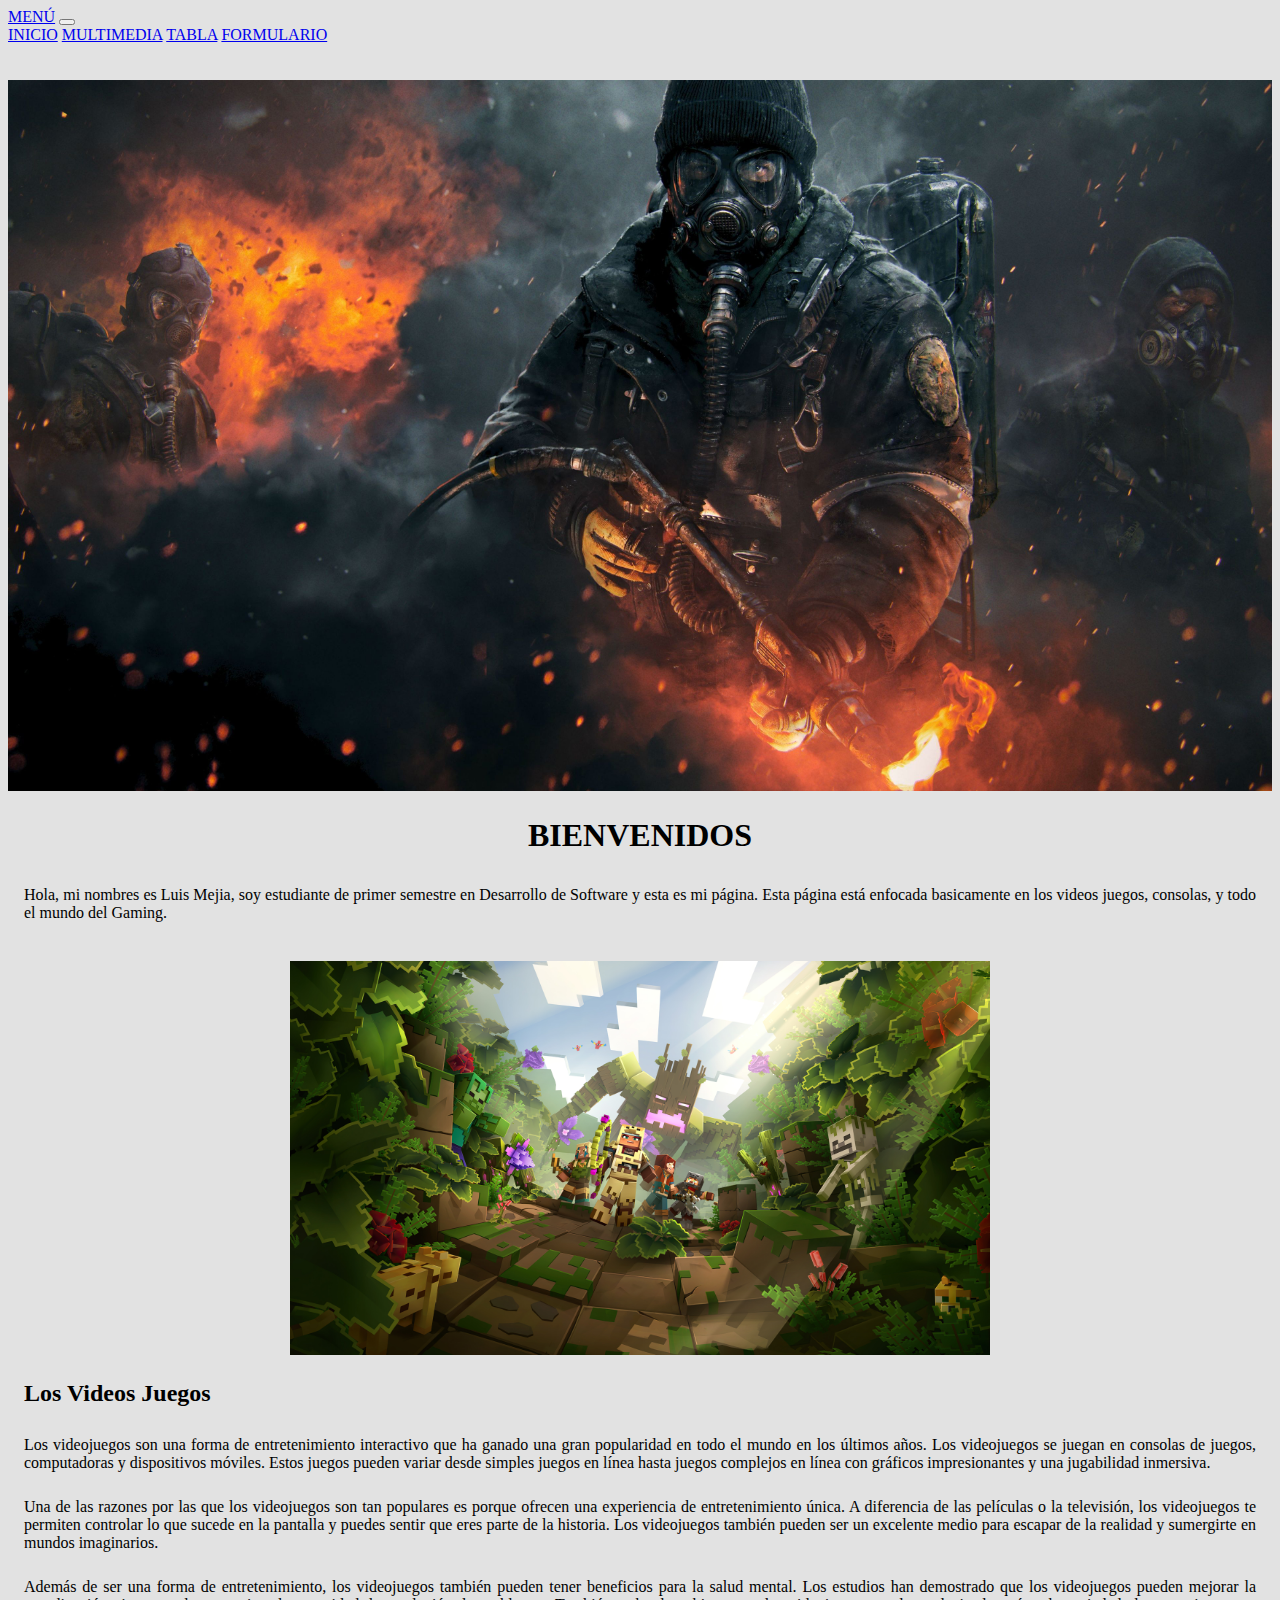
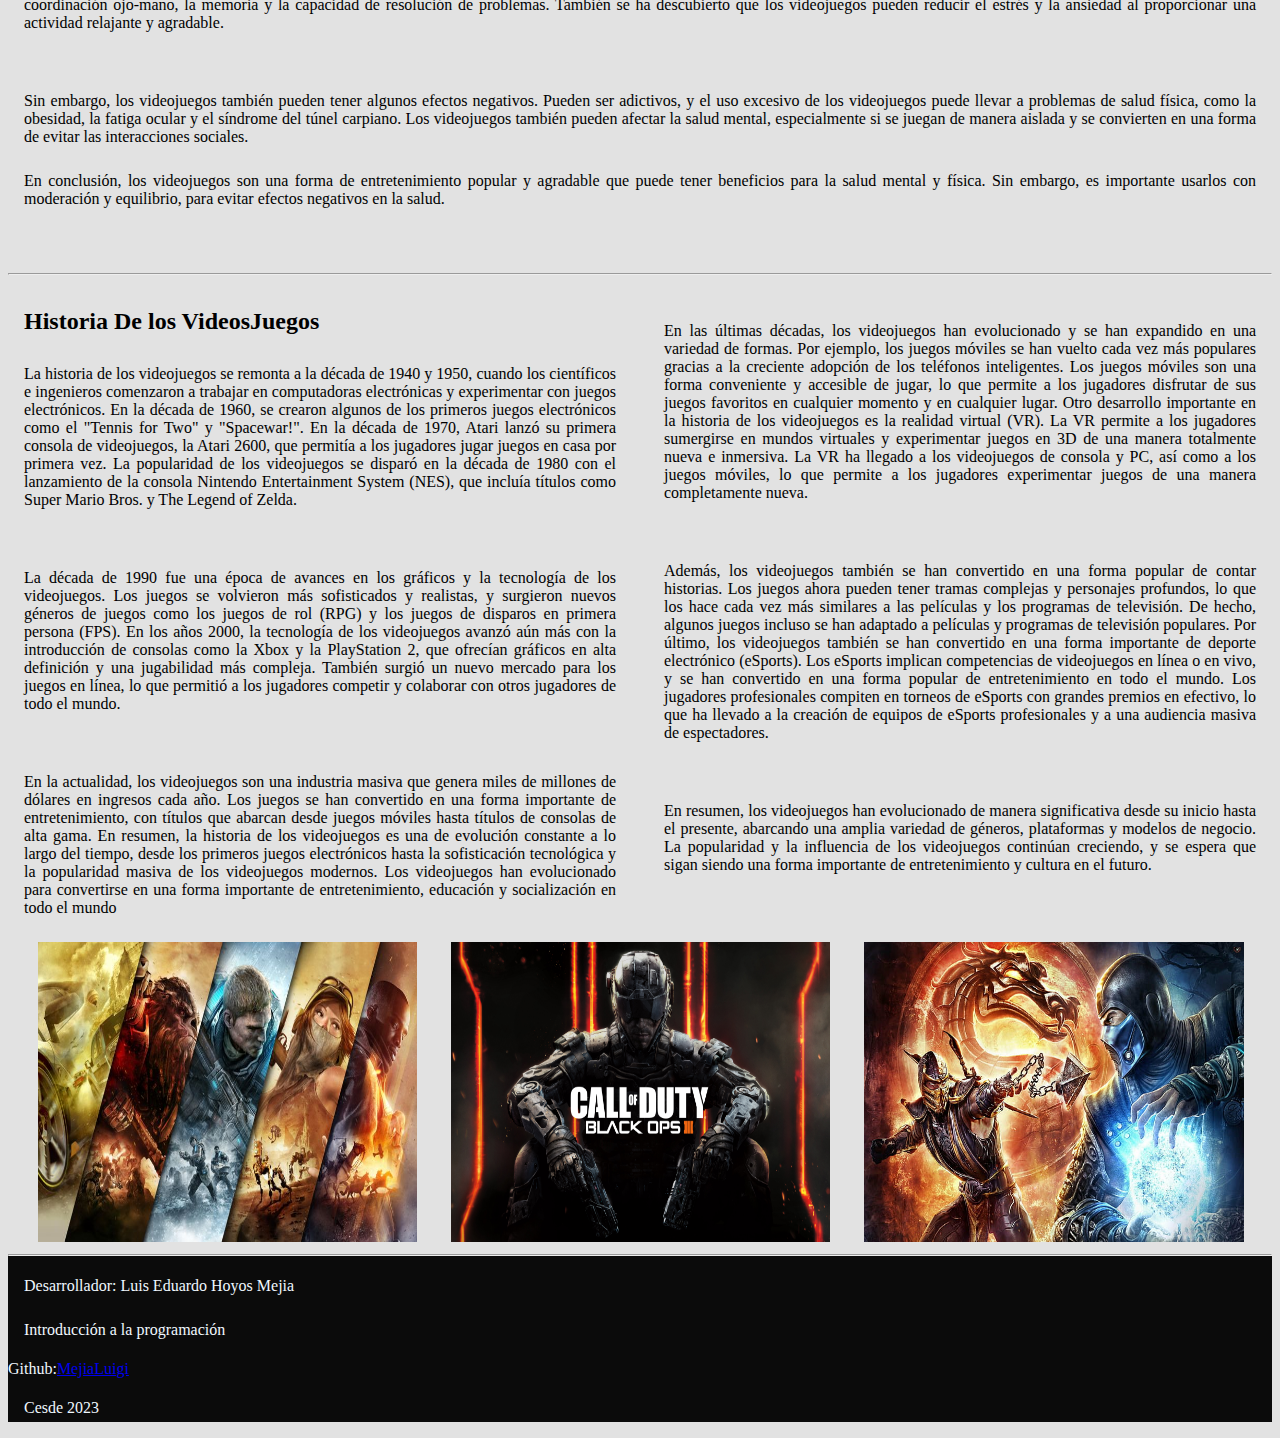
<file: index.html>
<html lang="en">

<head>
    <meta charset="UTF-8" />
    <meta http-equiv="X-UA-Compatible" content="IE=edge" />
    <meta name="viewport" content="width=device-width, initial-scale=1.0" />
    <title>INICIO</title>
    <link href="https://cdn.jsdelivr.net/npm/bootstrap@5.3.0-alpha2/dist/css/bootstrap.min.css" rel="stylesheet" integrity="sha384-aFq/bzH65dt+w6FI2ooMVUpc+21e0SRygnTpmBvdBgSdnuTN7QbdgL+OapgHtvPp" crossorigin="anonymous" />
    <link rel="stylesheet" href="./css/style.css">
</head>

<body>
    <header>
        <nav class="navbar navbar-expand-lg bg-dark navbar-dark fixed-top">
            <div class="container-fluid">
                <a class="navbar-brand" href="#">MENÚ</a>
                <button class="navbar-toggler" type="button" data-bs-toggle="collapse" data-bs-target="#navbarNavAltMarkup" aria-controls="navbarNavAltMarkup" aria-expanded="false" aria-label="Toggle navigation">
            <span class="navbar-toggler-icon"></span>
          </button>
                <div class="collapse navbar-collapse" id="navbarNavAltMarkup">
                    <div class="navbar-nav">
                        <a class="nav-link active" aria-current="page" href="index.html">INICIO</a
              >
              <a class="nav-link" href="Multimedia.html">MULTIMEDIA</a>
                        <a class="nav-link" href="Tabla.html">TABLA</a>
                        <a class="nav-link" href="formulario.html">FORMULARIO</a>
                    </div>
                </div>
            </div>
        </nav>
    </header>
    <br /><br />
    <main>
        <section>
            <img src="./img/Img_banner.jpg" alt="banner" class="banner" />
        </section>
        <section>
            <h1 class="titulo">BIENVENIDOS</h1>
            <p class="text">
                Hola, mi nombres es Luis Mejia, soy estudiante de primer semestre en Desarrollo de Software y esta es mi página. Esta página está enfocada basicamente en los videos juegos, consolas, y todo el mundo del Gaming.
            </p>
            <br />
                <img src="./img/img1.jpeg" alt="Imagen referencia" class="img1" />
            <article>
                <h2 class="titulo1">Los Videos Juegos</h2>
                <p class="text">
                    Los videojuegos son una forma de entretenimiento interactivo que ha ganado una gran popularidad en todo el mundo en los últimos años. Los videojuegos se juegan en consolas de juegos, computadoras y dispositivos móviles. Estos juegos pueden variar desde
                    simples juegos en línea hasta juegos complejos en línea con gráficos impresionantes y una jugabilidad inmersiva.
                </p>
                <p class="text">
                    Una de las razones por las que los videojuegos son tan populares es porque ofrecen una experiencia de entretenimiento única. A diferencia de las películas o la televisión, los videojuegos te permiten controlar lo que sucede en la pantalla y puedes sentir
                    que eres parte de la historia. Los videojuegos también pueden ser un excelente medio para escapar de la realidad y sumergirte en mundos imaginarios.
                </p>
                <p class="text">
                    Además de ser una forma de entretenimiento, los videojuegos también pueden tener beneficios para la salud mental. Los estudios han demostrado que los videojuegos pueden mejorar la coordinación ojo-mano, la memoria y la capacidad de resolución de problemas.
                    También se ha descubierto que los videojuegos pueden reducir el estrés y la ansiedad al proporcionar una actividad relajante y agradable.
                </p>
                <br />
                <p class="text">
                    Sin embargo, los videojuegos también pueden tener algunos efectos negativos. Pueden ser adictivos, y el uso excesivo de los videojuegos puede llevar a problemas de salud física, como la obesidad, la fatiga ocular y el síndrome del túnel carpiano. Los
                    videojuegos también pueden afectar la salud mental, especialmente si se juegan de manera aislada y se convierten en una forma de evitar las interacciones sociales.
                </p>
                <p class="text">
                    En conclusión, los videojuegos son una forma de entretenimiento popular y agradable que puede tener beneficios para la salud mental y física. Sin embargo, es importante usarlos con moderación y equilibrio, para evitar efectos negativos en la salud.
                </p>
            </article>
            <br /><br />
            <hr />
            <article>
                <div class="columnas">
                    <h2 class="titulo1">Historia De los VideosJuegos</h2>
                    <p class="text">
                        La historia de los videojuegos se remonta a la década de 1940 y 1950, cuando los científicos e ingenieros comenzaron a trabajar en computadoras electrónicas y experimentar con juegos electrónicos. En la década de 1960, se crearon algunos de los primeros
                        juegos electrónicos como el "Tennis for Two" y "Spacewar!". En la década de 1970, Atari lanzó su primera consola de videojuegos, la Atari 2600, que permitía a los jugadores jugar juegos en casa por primera vez. La popularidad de
                        los videojuegos se disparó en la década de 1980 con el lanzamiento de la consola Nintendo Entertainment System (NES), que incluía títulos como Super Mario Bros. y The Legend of Zelda.
                    </p>
                    <br />
                    <p class="text">
                        La década de 1990 fue una época de avances en los gráficos y la tecnología de los videojuegos. Los juegos se volvieron más sofisticados y realistas, y surgieron nuevos géneros de juegos como los juegos de rol (RPG) y los juegos de disparos en primera
                        persona (FPS). En los años 2000, la tecnología de los videojuegos avanzó aún más con la introducción de consolas como la Xbox y la PlayStation 2, que ofrecían gráficos en alta definición y una jugabilidad más compleja. También
                        surgió un nuevo mercado para los juegos en línea, lo que permitió a los jugadores competir y colaborar con otros jugadores de todo el mundo.
                    </p>
                    <br />
                    <p class="text">
                        En la actualidad, los videojuegos son una industria masiva que genera miles de millones de dólares en ingresos cada año. Los juegos se han convertido en una forma importante de entretenimiento, con títulos que abarcan desde juegos móviles hasta títulos
                        de consolas de alta gama. En resumen, la historia de los videojuegos es una de evolución constante a lo largo del tiempo, desde los primeros juegos electrónicos hasta la sofisticación tecnológica y la popularidad masiva de los
                        videojuegos modernos. Los videojuegos han evolucionado para convertirse en una forma importante de entretenimiento, educación y socialización en todo el mundo
                    </p>
                    <br />
                    <p class="text">
                        En las últimas décadas, los videojuegos han evolucionado y se han expandido en una variedad de formas. Por ejemplo, los juegos móviles se han vuelto cada vez más populares gracias a la creciente adopción de los teléfonos inteligentes. Los juegos móviles
                        son una forma conveniente y accesible de jugar, lo que permite a los jugadores disfrutar de sus juegos favoritos en cualquier momento y en cualquier lugar. Otro desarrollo importante en la historia de los videojuegos es la realidad
                        virtual (VR). La VR permite a los jugadores sumergirse en mundos virtuales y experimentar juegos en 3D de una manera totalmente nueva e inmersiva. La VR ha llegado a los videojuegos de consola y PC, así como a los juegos móviles,
                        lo que permite a los jugadores experimentar juegos de una manera completamente nueva.
                    </p>
                    <br />
                    <p class="text">
                        Además, los videojuegos también se han convertido en una forma popular de contar historias. Los juegos ahora pueden tener tramas complejas y personajes profundos, lo que los hace cada vez más similares a las películas y los programas de televisión. De
                        hecho, algunos juegos incluso se han adaptado a películas y programas de televisión populares. Por último, los videojuegos también se han convertido en una forma importante de deporte electrónico (eSports). Los eSports implican
                        competencias de videojuegos en línea o en vivo, y se han convertido en una forma popular de entretenimiento en todo el mundo. Los jugadores profesionales compiten en torneos de eSports con grandes premios en efectivo, lo que ha
                        llevado a la creación de equipos de eSports profesionales y a una audiencia masiva de espectadores.
                    </p>
                    <br>
                    <p class="text">
                        En resumen, los videojuegos han evolucionado de manera significativa desde su inicio hasta el presente, abarcando una amplia variedad de géneros, plataformas y modelos de negocio. La popularidad y la influencia de los videojuegos continúan creciendo,
                        y se espera que sigan siendo una forma importante de entretenimiento y cultura en el futuro.
                    </p>
                </div>
                <img src="./img/img4.jpg" class="img" alt="Imagen referencia">
                <img src="./img/img5.jpg" alt="Imagen referencia" class="img">
                <img src="./img/img6.jpg" alt="Imagen referencia" class="img">
            </article>
        </section>
    </main>
    <footer>
        <hr>
        <p class="text">Desarrollador: Luis Eduardo Hoyos Mejia</p>
        <p class="text">Introducción a la programación</p>
        <p>Github:<a href="https://github.com/MejiaLuigi">MejiaLuigi</a></p>
        <p class="text">Cesde 2023</p>
    </footer>

    <script src="https://cdn.jsdelivr.net/npm/bootstrap@5.3.0-alpha2/dist/js/bootstrap.bundle.min.js" integrity="sha384-qKXV1j0HvMUeCBQ+QVp7JcfGl760yU08IQ+GpUo5hlbpg51QRiuqHAJz8+BrxE/N" crossorigin="anonymous"></script>
</body>

</html>
</file>
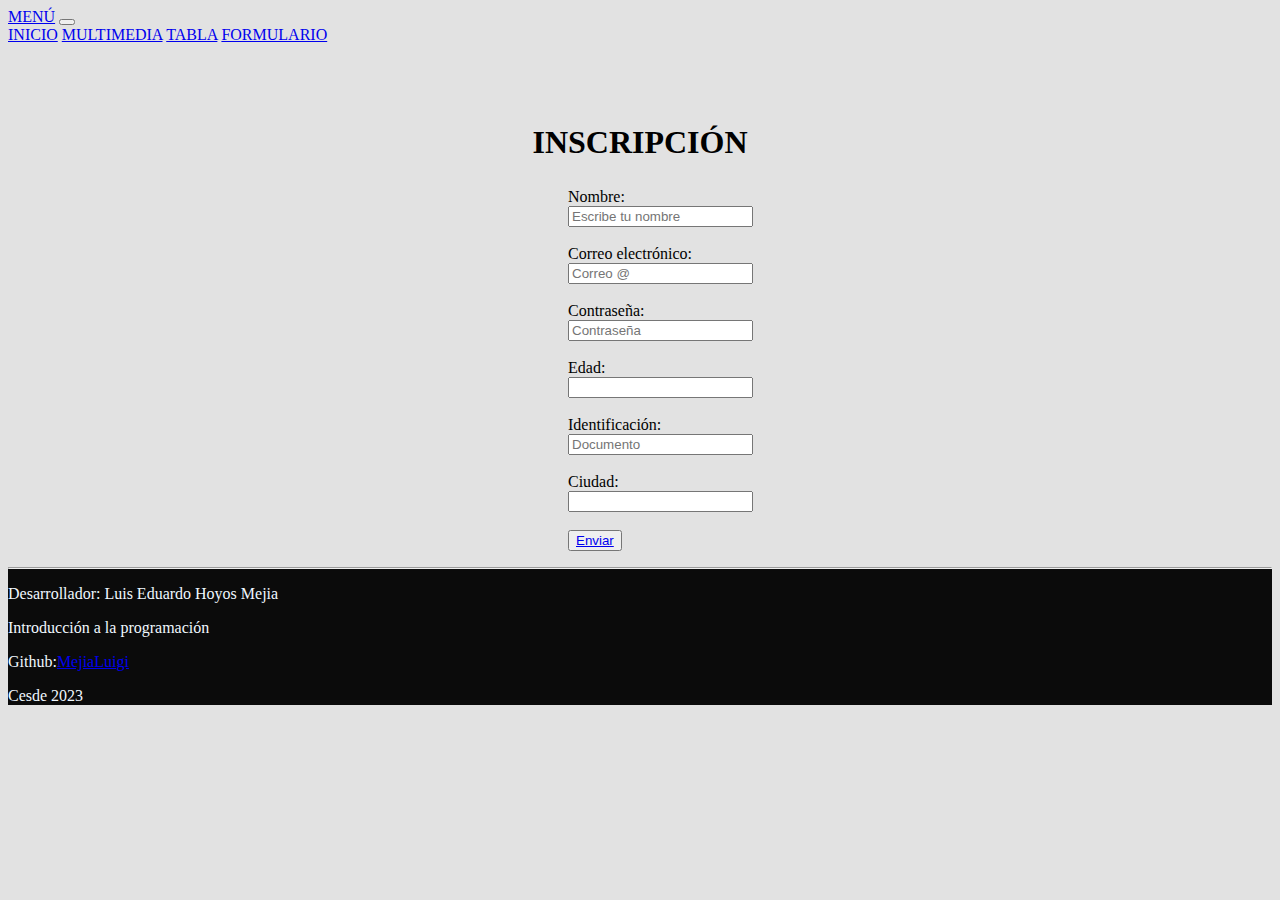
<file: formulario.html>
<html lang="en">

<head>
    <meta charset="UTF-8" />
    <meta http-equiv="X-UA-Compatible" content="IE=edge" />
    <meta name="viewport" content="width=device-width, initial-scale=1.0" />
    <title>INICIO</title>
    <link href="https://cdn.jsdelivr.net/npm/bootstrap@5.3.0-alpha2/dist/css/bootstrap.min.css" rel="stylesheet" integrity="sha384-aFq/bzH65dt+w6FI2ooMVUpc+21e0SRygnTpmBvdBgSdnuTN7QbdgL+OapgHtvPp" crossorigin="anonymous" />
    <link rel="stylesheet" href="./css/style.css">
</head>

<body>
    <header>
        <nav class="navbar navbar-expand-lg bg-dark navbar-dark fixed-top">
            <div class="container-fluid">
                <a class="navbar-brand" href="#">MENÚ</a>
                <button class="navbar-toggler" type="button" data-bs-toggle="collapse" data-bs-target="#navbarNavAltMarkup" aria-controls="navbarNavAltMarkup" aria-expanded="false" aria-label="Toggle navigation">
            <span class="navbar-toggler-icon"></span>
          </button>
                <div class="collapse navbar-collapse" id="navbarNavAltMarkup">
                    <div class="navbar-nav">
                        <a class="nav-link active" aria-current="page" href="index.html">INICIO</a
              >
              <a class="nav-link" href="Multimedia.html">MULTIMEDIA</a>
                        <a class="nav-link" href="Tabla.html">TABLA</a>
                        <a class="nav-link" href="formulario.html">FORMULARIO</a>
                    </div>
                </div>
            </div>
        </nav>
    </header>
    <br /><br><br>
    <main>
       <h1 id="INSCRIPCIÓN">INSCRIPCIÓN</h1>
        <section class="formulario">
            <form action="" method="post">
            <label for="nombre">Nombre:</label> <br>
            <input type="text" id="nombre" name="nombre" placeholder="Escribe tu nombre" required> <br><br>
          
            <label for="correo">Correo electrónico:</label> <br>
            <input type="email" id="correo" name="correo" placeholder="Correo @" required> <br><br>

            <label for="contraseña">Contraseña:</label> <br>
            <input type="password" id="password" name="password" placeholder="Contraseña" required> <br><br>
          
            <label for="edad">Edad:</label> <br>
            <input type="number" id="edad" name="edad" required> <br><br>
          
            <label for="identificacion">Identificación:</label> <br>
            <input type="text" id="identificacion" name="identificacion" placeholder="Documento" required> <br><br>
          
            <label for="ciudad">Ciudad:</label> <br>
            <input type="text" id="ciudad" name="ciudad" required> <br><br>
          
            <button type="submit"><a href="index.html">Enviar</a></button>
            

            </form>
        </section>
    </main>
    <footer>
        <hr>
        <p>Desarrollador: Luis Eduardo Hoyos Mejia</p>
        <p>Introducción a la programación</p>
        <p>Github:<a href="https://github.com/MejiaLuigi">MejiaLuigi</a></p>
        <p>Cesde 2023</p>
    </footer>

    <script src="https://cdn.jsdelivr.net/npm/bootstrap@5.3.0-alpha2/dist/js/bootstrap.bundle.min.js" integrity="sha384-qKXV1j0HvMUeCBQ+QVp7JcfGl760yU08IQ+GpUo5hlbpg51QRiuqHAJz8+BrxE/N" crossorigin="anonymous"></script>
</body>

</html>
</file>
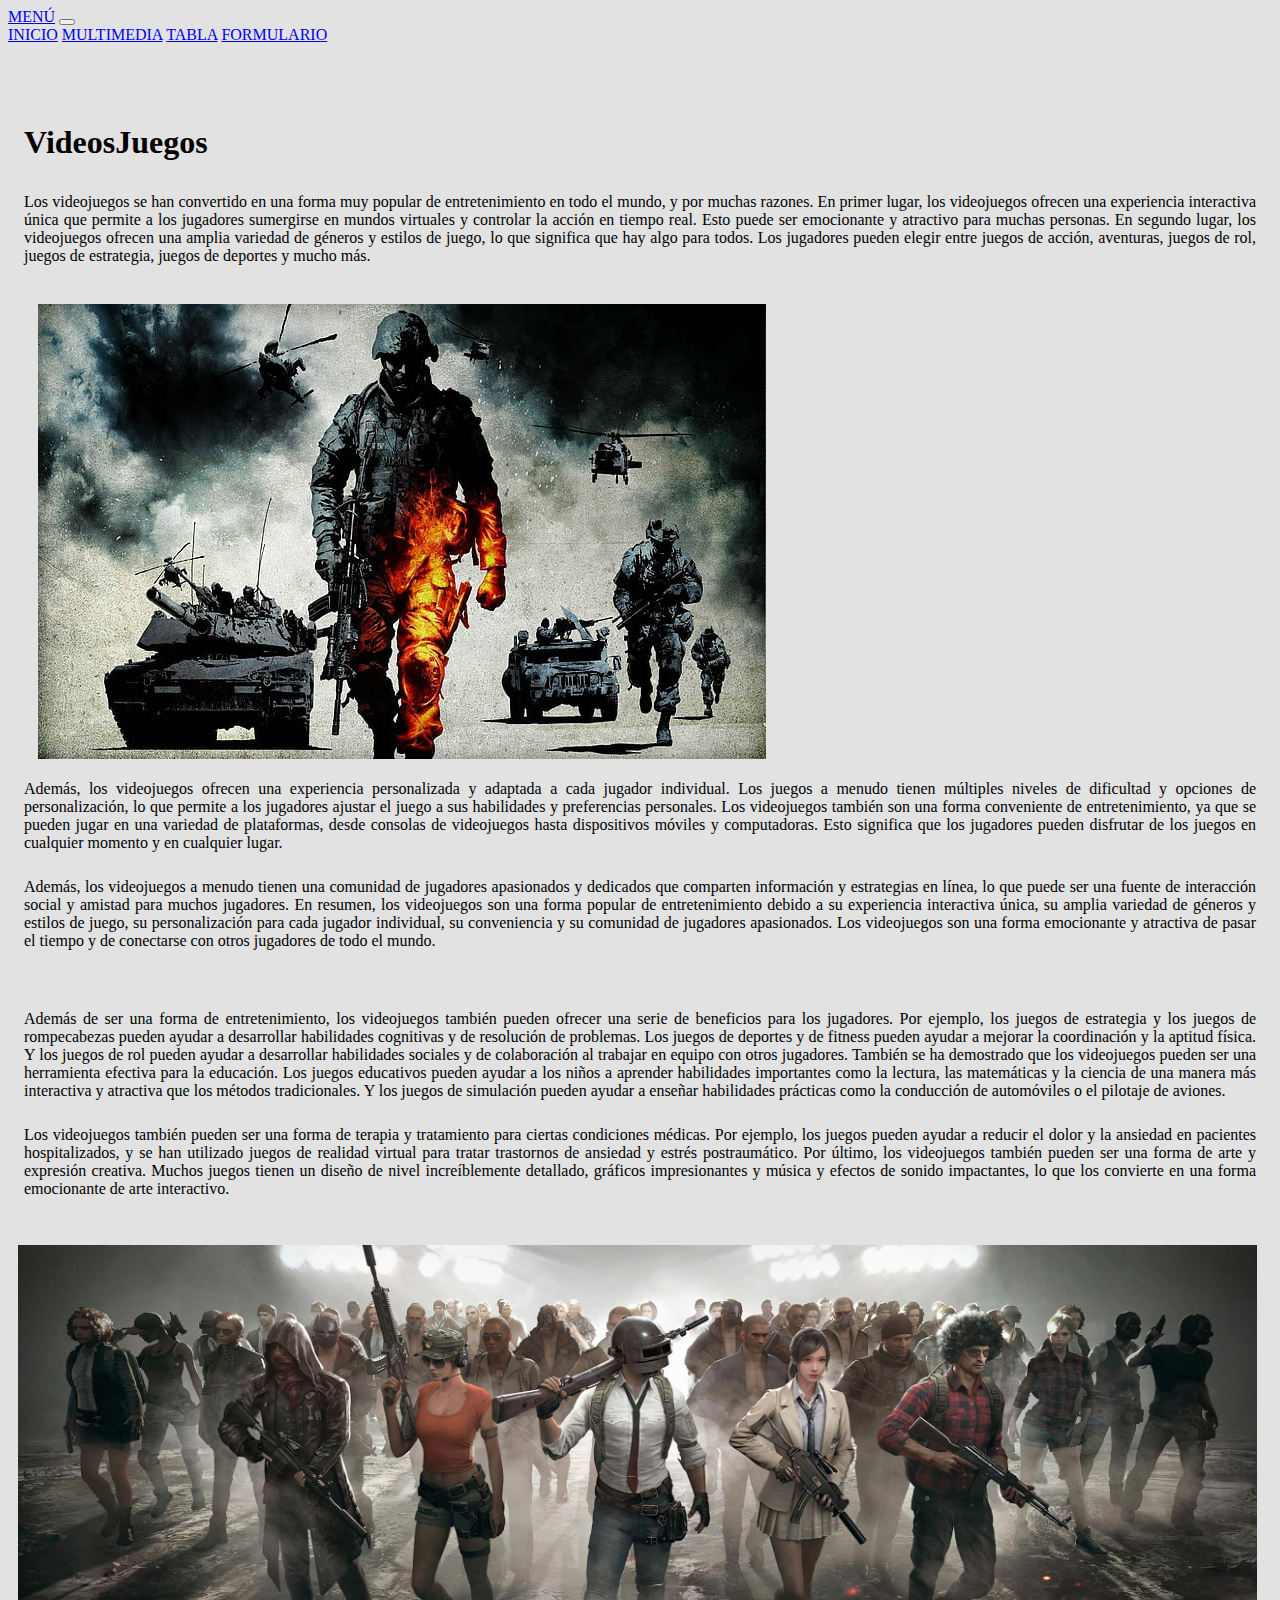
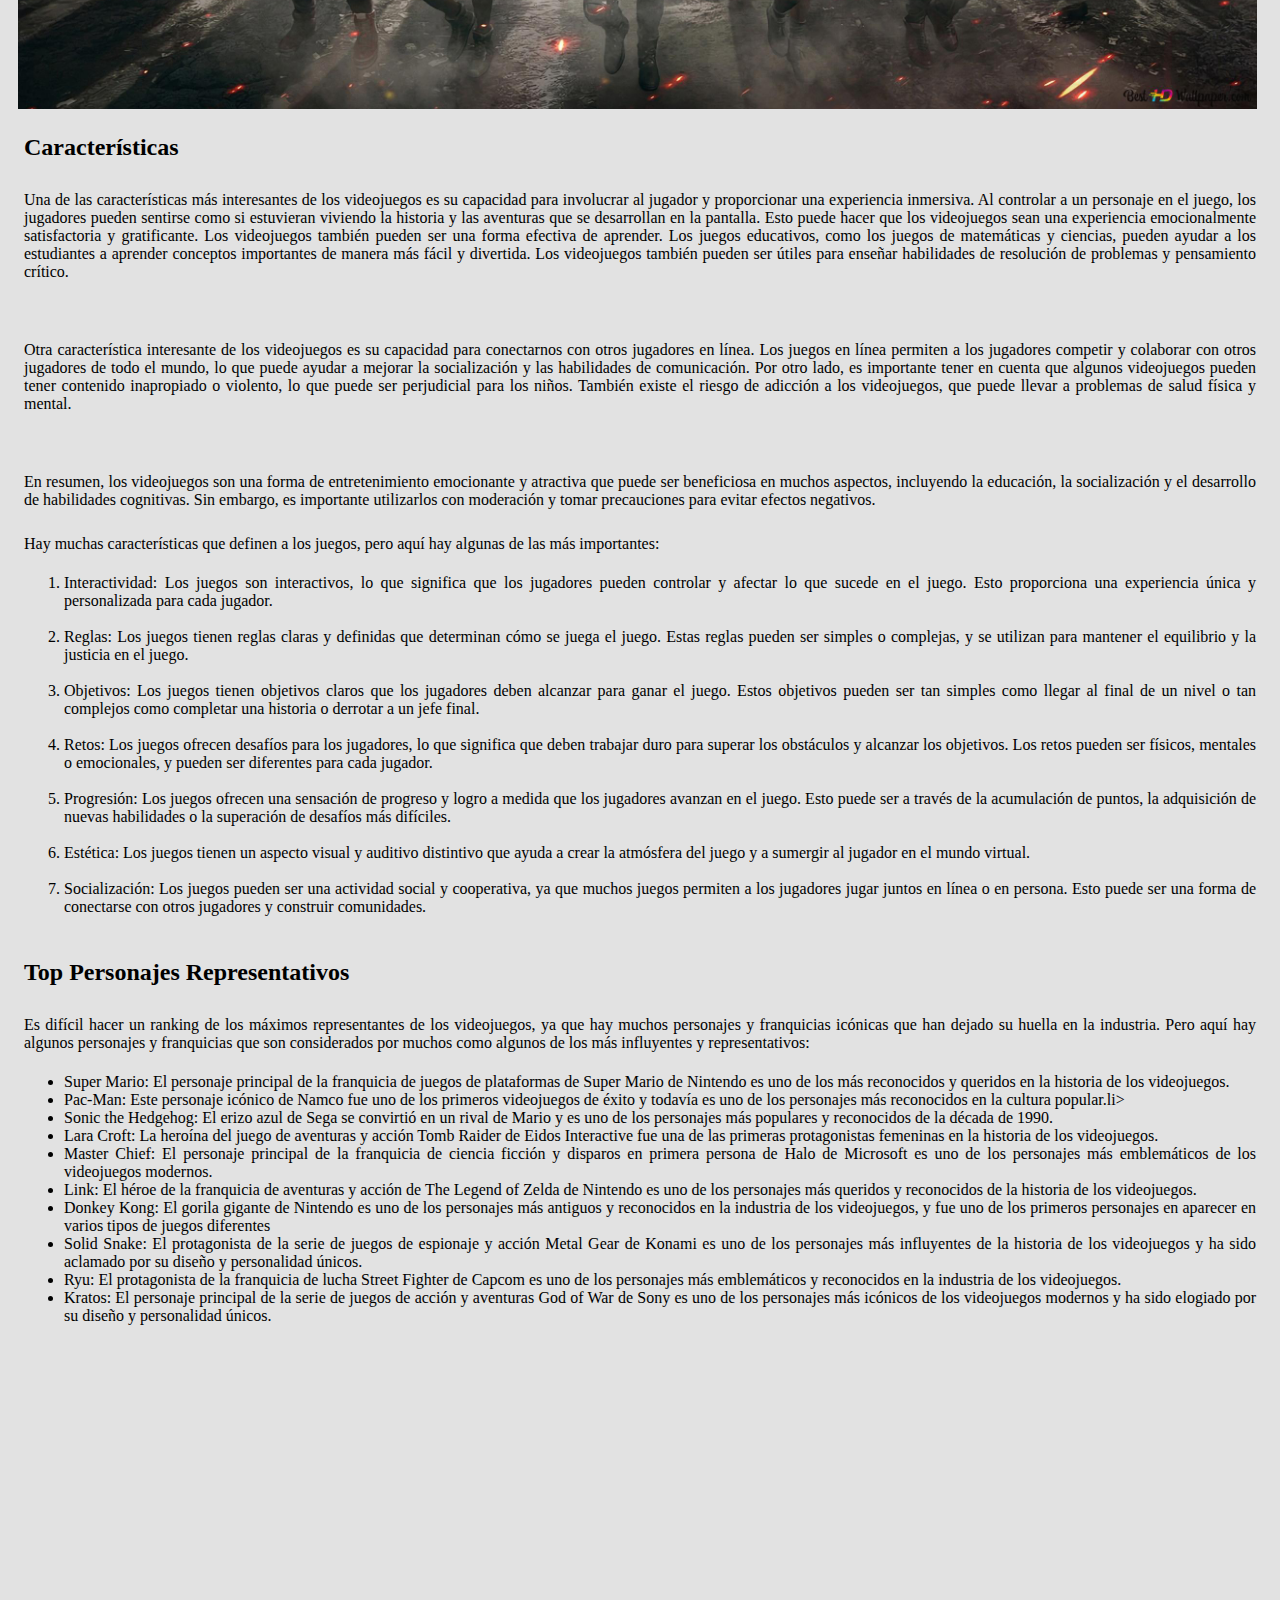
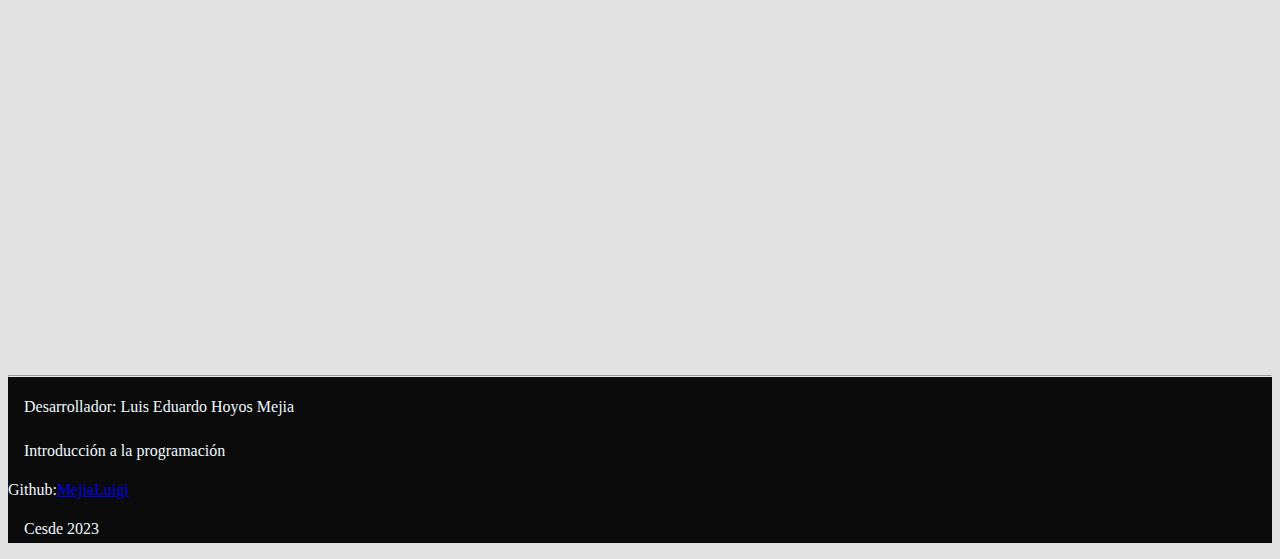
<file: Multimedia.html>
<html lang="en">

<head>
    <meta charset="UTF-8">
    <meta http-equiv="X-UA-Compatible" content="IE=edge">
    <meta name="viewport" content="width=device-width, initial-scale=1.0">
    <title>MULTIMEDIA</title>
    <link href="https://cdn.jsdelivr.net/npm/bootstrap@5.3.0-alpha2/dist/css/bootstrap.min.css" rel="stylesheet" integrity="sha384-aFq/bzH65dt+w6FI2ooMVUpc+21e0SRygnTpmBvdBgSdnuTN7QbdgL+OapgHtvPp" crossorigin="anonymous">
    <link rel="stylesheet" href="./css/style.css">
</head>

<body>
    <header>
        <nav class="navbar navbar-expand-lg bg-dark navbar-dark fixed-top">
            <div class="container-fluid">
                <a class="navbar-brand" href="#">MENÚ</a>
                <button class="navbar-toggler" type="button" data-bs-toggle="collapse" data-bs-target="#navbarNavAltMarkup" aria-controls="navbarNavAltMarkup" aria-expanded="false" aria-label="Toggle navigation">
                    <span class="navbar-toggler-icon"></span>
                  </button>
                <div class="collapse navbar-collapse" id="navbarNavAltMarkup">
                    <div class="navbar-nav">
                        <a class="nav-link active" aria-current="page" href="index.html">INICIO</a>
                        <a class="nav-link" href="Multimedia.html">MULTIMEDIA</a>
                        <a class="nav-link" href="Tabla.html">TABLA</a>
                        <a class="nav-link" href="formulario.html">FORMULARIO</a>
                    </div>
                </div>
            </div>
        </nav>
    </header>
    <br><br><br>
    <main> 
         <section>
            <h1 class="titulo1">VideosJuegos</h1>

            <P class="text">Los videojuegos se han convertido en una forma muy popular de entretenimiento en todo el mundo, y por muchas razones. En primer lugar, los videojuegos ofrecen una experiencia interactiva única que permite a los jugadores sumergirse en mundos virtuales y controlar la acción en tiempo real. Esto puede ser emocionante y atractivo para muchas personas.

                En segundo lugar, los videojuegos ofrecen una amplia variedad de géneros y estilos de juego, lo que significa que hay algo para todos. Los jugadores pueden elegir entre juegos de acción, aventuras, juegos de rol, juegos de estrategia, juegos de deportes y mucho más.</P> <br>
            <img src="./img/img2.jpg" alt="Imagen referencia" id="img2">

            <p class="text">Además, los videojuegos ofrecen una experiencia personalizada y adaptada a cada jugador individual. Los juegos a menudo tienen múltiples niveles de dificultad y opciones de personalización, lo que permite a los jugadores ajustar el juego a sus habilidades y preferencias personales.

                Los videojuegos también son una forma conveniente de entretenimiento, ya que se pueden jugar en una variedad de plataformas, desde consolas de videojuegos hasta dispositivos móviles y computadoras. Esto significa que los jugadores pueden disfrutar de los juegos en cualquier momento y en cualquier lugar.</p>
            <p class="text">Además, los videojuegos a menudo tienen una comunidad de jugadores apasionados y dedicados que comparten información y estrategias en línea, lo que puede ser una fuente de interacción social y amistad para muchos jugadores.

                En resumen, los videojuegos son una forma popular de entretenimiento debido a su experiencia interactiva única, su amplia variedad de géneros y estilos de juego, su personalización para cada jugador individual, su conveniencia y su comunidad de jugadores apasionados. Los videojuegos son una forma emocionante y atractiva de pasar el tiempo y de conectarse con otros jugadores de todo el mundo.</p><br>
                <p class="text">Además de ser una forma de entretenimiento, los videojuegos también pueden ofrecer una serie de beneficios para los jugadores. Por ejemplo, los juegos de estrategia y los juegos de rompecabezas pueden ayudar a desarrollar habilidades cognitivas y de resolución de problemas. Los juegos de deportes y de fitness pueden ayudar a mejorar la coordinación y la aptitud física. Y los juegos de rol pueden ayudar a desarrollar habilidades sociales y de colaboración al trabajar en equipo con otros jugadores.

                    También se ha demostrado que los videojuegos pueden ser una herramienta efectiva para la educación. Los juegos educativos pueden ayudar a los niños a aprender habilidades importantes como la lectura, las matemáticas y la ciencia de una manera más interactiva y atractiva que los métodos tradicionales. Y los juegos de simulación pueden ayudar a enseñar habilidades prácticas como la conducción de automóviles o el pilotaje de aviones.</p>
                <p class="text">Los videojuegos también pueden ser una forma de terapia y tratamiento para ciertas condiciones médicas. Por ejemplo, los juegos pueden ayudar a reducir el dolor y la ansiedad en pacientes hospitalizados, y se han utilizado juegos de realidad virtual para tratar trastornos de ansiedad y estrés postraumático.

                    Por último, los videojuegos también pueden ser una forma de arte y expresión creativa. Muchos juegos tienen un diseño de nivel increíblemente detallado, gráficos impresionantes y música y efectos de sonido impactantes, lo que los convierte en una forma emocionante de arte interactivo.</p>
                <p class="text"></p>
                <img src="./img/img3.jpg" alt="Imagen referencia" id="img3">
            </section>
            <section>
            <h2 class="titulo1">Características</h2>
            <p class="text">Una de las características más interesantes de los videojuegos es su capacidad para involucrar al jugador y proporcionar una experiencia inmersiva. Al controlar a un personaje en el juego, los jugadores pueden sentirse como si estuvieran viviendo
                la historia y las aventuras que se desarrollan en la pantalla. Esto puede hacer que los videojuegos sean una experiencia emocionalmente satisfactoria y gratificante. Los videojuegos también pueden ser una forma efectiva de aprender. Los
                juegos educativos, como los juegos de matemáticas y ciencias, pueden ayudar a los estudiantes a aprender conceptos importantes de manera más fácil y divertida. Los videojuegos también pueden ser útiles para enseñar habilidades de resolución
                de problemas y pensamiento crítico.</p> <br>
            <p class="text">Otra característica interesante de los videojuegos es su capacidad para conectarnos con otros jugadores en línea. Los juegos en línea permiten a los jugadores competir y colaborar con otros jugadores de todo el mundo, lo que puede ayudar a
                mejorar la socialización y las habilidades de comunicación. Por otro lado, es importante tener en cuenta que algunos videojuegos pueden tener contenido inapropiado o violento, lo que puede ser perjudicial para los niños. También existe
                el riesgo de adicción a los videojuegos, que puede llevar a problemas de salud física y mental.</p><br>
            <p class="text">En resumen, los videojuegos son una forma de entretenimiento emocionante y atractiva que puede ser beneficiosa en muchos aspectos, incluyendo la educación, la socialización y el desarrollo de habilidades cognitivas. Sin embargo, es importante
                utilizarlos con moderación y tomar precauciones para evitar efectos negativos.</p>
                <p class="text">Hay muchas características que definen a los juegos, pero aquí hay algunas de las más importantes:</p>
                <ol id="lista">
                    <li>Interactividad: Los juegos son interactivos, lo que significa que los jugadores pueden controlar y afectar lo que sucede en el juego. Esto proporciona una experiencia única y personalizada para cada jugador.</li> <br>
                    <li>Reglas: Los juegos tienen reglas claras y definidas que determinan cómo se juega el juego. Estas reglas pueden ser simples o complejas, y se utilizan para mantener el equilibrio y la justicia en el juego.</li> <br>
                    <li>Objetivos: Los juegos tienen objetivos claros que los jugadores deben alcanzar para ganar el juego. Estos objetivos pueden ser tan simples como llegar al final de un nivel o tan complejos como completar una historia o derrotar a un jefe final.</li> <br>
                    <li>Retos: Los juegos ofrecen desafíos para los jugadores, lo que significa que deben trabajar duro para superar los obstáculos y alcanzar los objetivos. Los retos pueden ser físicos, mentales o emocionales, y pueden ser diferentes para cada jugador.</li> <br>
                    <li>Progresión: Los juegos ofrecen una sensación de progreso y logro a medida que los jugadores avanzan en el juego. Esto puede ser a través de la acumulación de puntos, la adquisición de nuevas habilidades o la superación de desafíos más difíciles.</li> <br>
                    <li>Estética: Los juegos tienen un aspecto visual y auditivo distintivo que ayuda a crear la atmósfera del juego y a sumergir al jugador en el mundo virtual.</li> <br>
                    <li>Socialización: Los juegos pueden ser una actividad social y cooperativa, ya que muchos juegos permiten a los jugadores jugar juntos en línea o en persona. Esto puede ser una forma de conectarse con otros jugadores y construir comunidades.</li> <br>
                </ol>
                </section>
            <section>
                <h2 class="titulo1">Top Personajes Representativos</h2>
                <p class="text">Es difícil hacer un ranking de los máximos representantes de los videojuegos, ya que hay muchos personajes y franquicias icónicas que han dejado su huella en la industria. Pero aquí hay algunos personajes y franquicias que son considerados por muchos como algunos de los más influyentes y representativos:</p>
                <ul class="listano">
                    <li>Super Mario: El personaje principal de la franquicia de juegos de plataformas de Super Mario de Nintendo es uno de los más reconocidos y queridos en la historia de los videojuegos.</li>
                    <li>Pac-Man: Este personaje icónico de Namco fue uno de los primeros videojuegos de éxito y todavía es uno de los personajes más reconocidos en la cultura popular.li>
                    <li>Sonic the Hedgehog: El erizo azul de Sega se convirtió en un rival de Mario y es uno de los personajes más populares y reconocidos de la década de 1990.</li>
                    <li>Lara Croft: La heroína del juego de aventuras y acción Tomb Raider de Eidos Interactive fue una de las primeras protagonistas femeninas en la historia de los videojuegos.</li>
                    <li>Master Chief: El personaje principal de la franquicia de ciencia ficción y disparos en primera persona de Halo de Microsoft es uno de los personajes más emblemáticos de los videojuegos modernos.</li>
                    <li>Link: El héroe de la franquicia de aventuras y acción de The Legend of Zelda de Nintendo es uno de los personajes más queridos y reconocidos de la historia de los videojuegos.</li>
                    <li>Donkey Kong: El gorila gigante de Nintendo es uno de los personajes más antiguos y reconocidos en la industria de los videojuegos, y fue uno de los primeros personajes en aparecer en varios tipos de juegos diferentes</li>
                    <li>Solid Snake: El protagonista de la serie de juegos de espionaje y acción Metal Gear de Konami es uno de los personajes más influyentes de la historia de los videojuegos y ha sido aclamado por su diseño y personalidad únicos.</li>
                    <li>Ryu: El protagonista de la franquicia de lucha Street Fighter de Capcom es uno de los personajes más emblemáticos y reconocidos en la industria de los videojuegos.</li>
                    <li>Kratos: El personaje principal de la serie de juegos de acción y aventuras God of War de Sony es uno de los personajes más icónicos de los videojuegos modernos y ha sido elogiado por su diseño y personalidad únicos.</li>
                </ul>
        </section>
        <section class="videos">
            <iframe width="560" height="315" src="https://www.youtube.com/embed/KHTu0yDVTrY" title="YouTube video player" frameborder="0" allow="accelerometer; autoplay; clipboard-write; encrypted-media; gyroscope; picture-in-picture; web-share" allowfullscreen></iframe>
            <iframe width="560" height="315" src="https://www.youtube.com/embed/mWWp4tIjXCk" title="YouTube video player" frameborder="0" allow="accelerometer; autoplay; clipboard-write; encrypted-media; gyroscope; picture-in-picture; web-share" allowfullscreen></iframe>

        </section>
    </main>
    <footer><hr>
        <p class="text">Desarrollador: Luis Eduardo Hoyos Mejia</p>
        <p class="text">Introducción a la programación</p>
        <p>Github:<a href="https://github.com/MejiaLuigi">MejiaLuigi</a></p>
        <p class="text">Cesde 2023</p>
    </footer>

    <script src="https://cdn.jsdelivr.net/npm/bootstrap@5.3.0-alpha2/dist/js/bootstrap.bundle.min.js" integrity="sha384-qKXV1j0HvMUeCBQ+QVp7JcfGl760yU08IQ+GpUo5hlbpg51QRiuqHAJz8+BrxE/N" crossorigin="anonymous"></script>

</body>

</html>
</file>
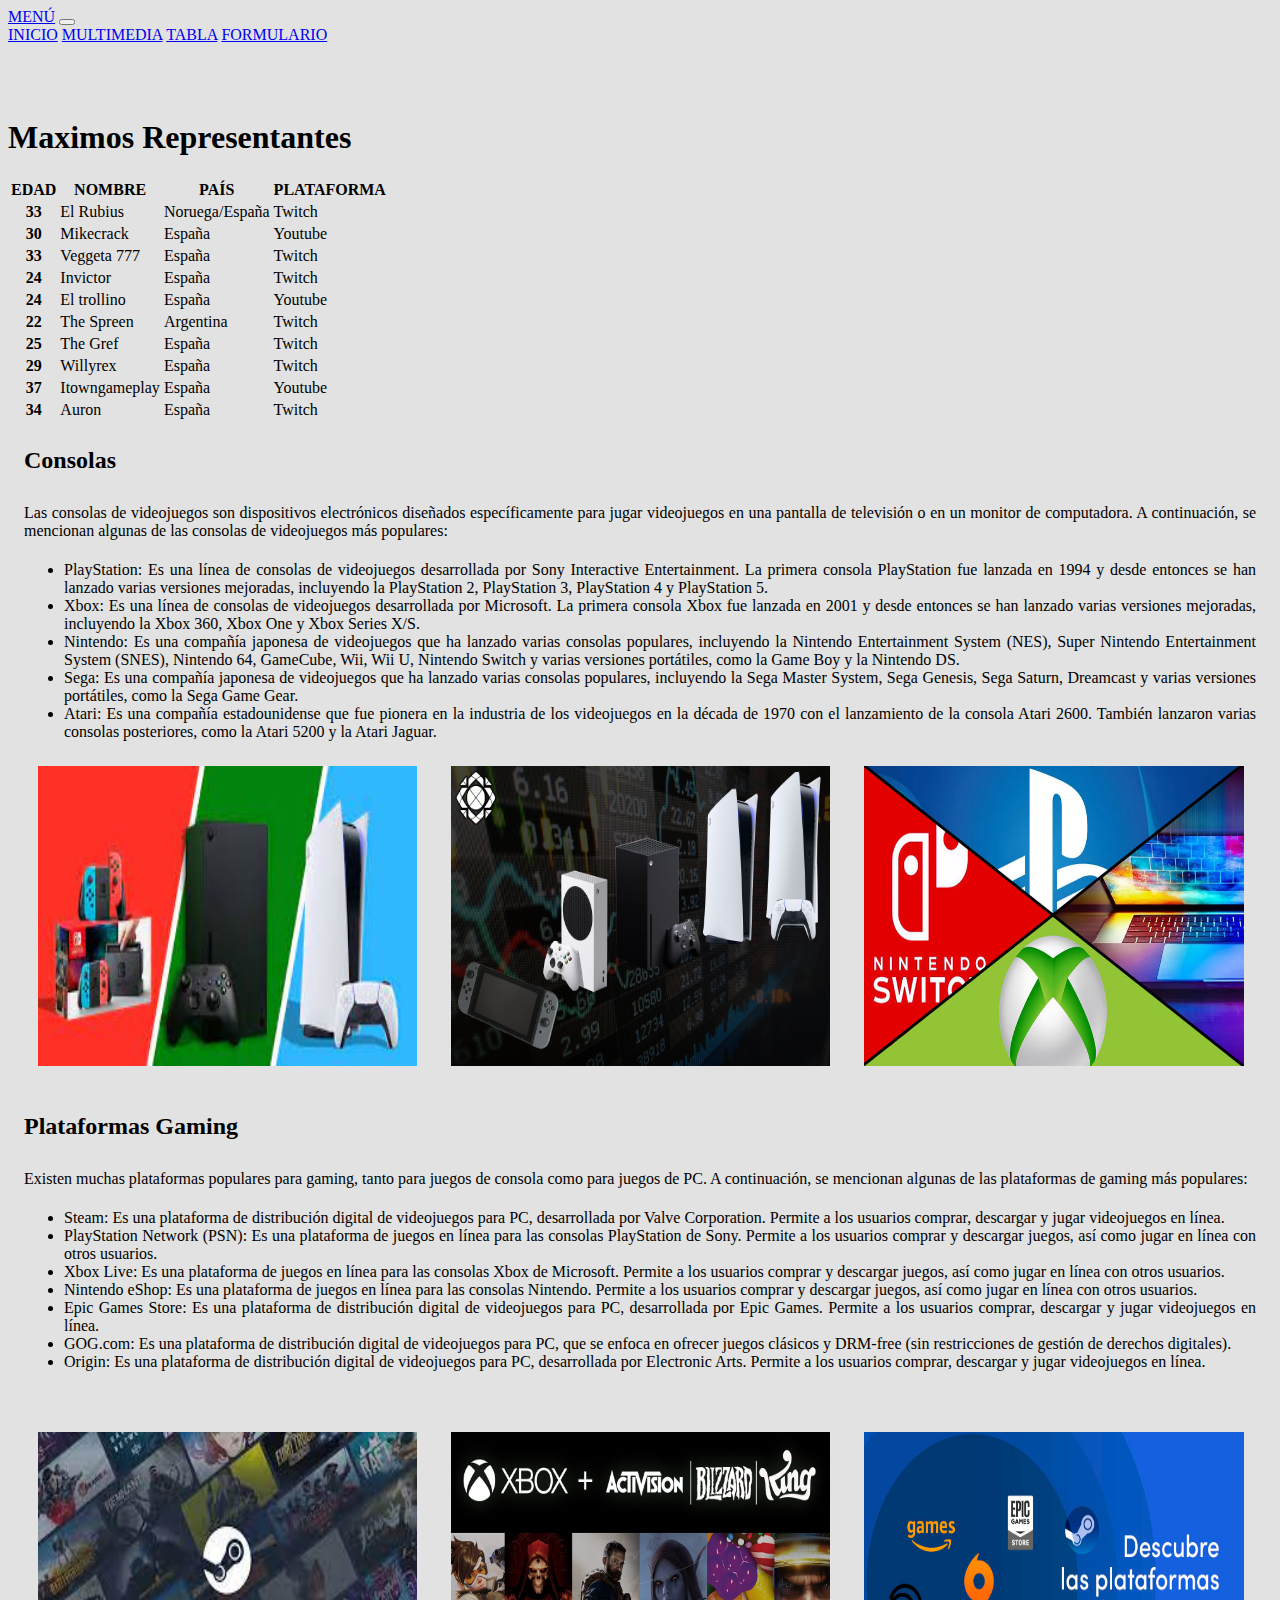
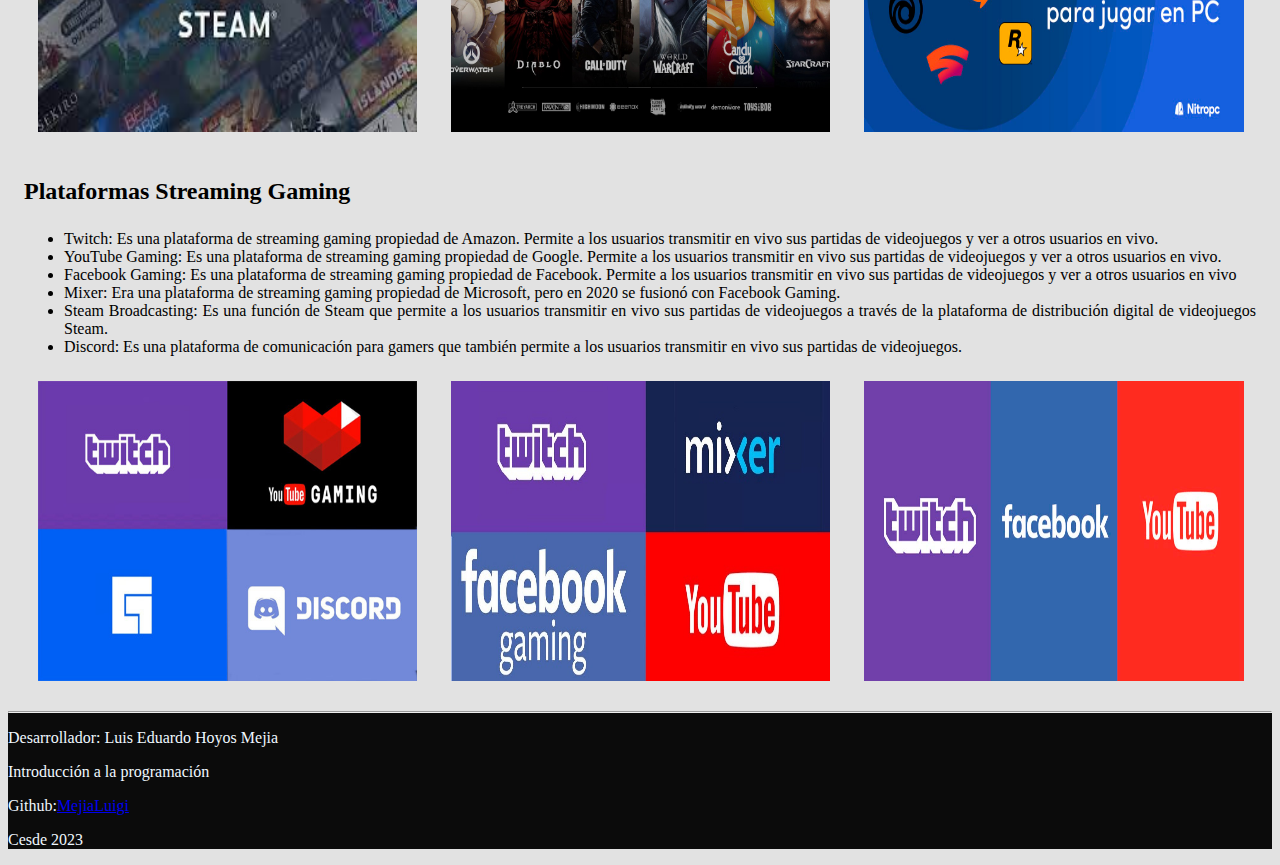
<file: Tabla.html>
<html lang="en">

<head>
    <meta charset="UTF-8" />
    <meta http-equiv="X-UA-Compatible" content="IE=edge" />
    <meta name="viewport" content="width=device-width, initial-scale=1.0" />
    <title>TABLA</title>
    <link href="https://cdn.jsdelivr.net/npm/bootstrap@5.3.0-alpha2/dist/css/bootstrap.min.css" rel="stylesheet" integrity="sha384-aFq/bzH65dt+w6FI2ooMVUpc+21e0SRygnTpmBvdBgSdnuTN7QbdgL+OapgHtvPp" crossorigin="anonymous" />
    <link rel="stylesheet" href="./css/style.css">
</head>

<body>
    <header>
        <nav class="navbar navbar-expand-lg bg-dark navbar-dark fixed-top">
            <div class="container-fluid">
                <a class="navbar-brand" href="#">MENÚ</a>
                <button class="navbar-toggler" type="button" data-bs-toggle="collapse" data-bs-target="#navbarNavAltMarkup" aria-controls="navbarNavAltMarkup" aria-expanded="false" aria-label="Toggle navigation">
            <span class="navbar-toggler-icon"></span>
          </button>
                <div class="collapse navbar-collapse" id="navbarNavAltMarkup">
                    <div class="navbar-nav">
                        <a class="nav-link active" aria-current="page" href="index.html">INICIO</a
              >
              <a class="nav-link" href="Multimedia.html">MULTIMEDIA</a>
                        <a class="nav-link" href="Tabla.html">TABLA</a>
                        <a class="nav-link" href="formulario.html">FORMULARIO</a>
                    </div>
                </div>
            </div>
        </nav>
    </header>
    <br><br><br>
    <main>
        <section>
            <h1>Maximos Representantes</h1>
            <table class="table"> 
            <thead>
                <tr>
                    <th scope="col">EDAD</th>
                    <th scope="col">NOMBRE</th>
                    <th scope="col"> PAÍS</th>
                    <th scope="col">PLATAFORMA</th>
                </tr>
            </thead>
            <tbody>
                <tr>
                    <th scope="row">33</th>
                    <td>El Rubius</td>
                    <td>Noruega/España</td>
                    <td>Twitch</td>
                </tr>
                <tr>
                    <th scope="row">30</th>
                    <td>Mikecrack</td>
                    <td>España</td>
                    <td>Youtube</td>
                </tr>
                <tr>
                    <th scope="row">33</th>
                    <td>Veggeta 777</td>
                    <td>España</td>
                    <td>Twitch</td>
                </tr>
                <tr>
                    <th scope="row">24</th>
                    <td>Invictor</td>
                    <td>España</td>
                    <td>Twitch</td>
                </tr>
                <tr>
                    <th scope="row">24</th>
                    <td>El trollino</td>
                    <td>España</td>
                    <td>Youtube</td>
                </tr>
                <tr>
                    <th scope="row">22</th>
                    <td>The Spreen</td>
                    <td>Argentina</td>
                    <td>Twitch</td>
                </tr>
                <tr>
                    <th scope="row">25</th>
                    <td>The Gref</td>
                    <td>España</td>
                    <td>Twitch</td>
                </tr>
                <tr>
                    <th scope="row">29</th>
                    <td>Willyrex</td>
                    <td>España</td>
                    <td>Twitch</td>
                </tr>
                <tr>
                    <th scope="row">37</th>
                    <td>Itowngameplay</td>
                    <td>España</td>
                    <td>Youtube</td>
                </tr>
                <tr>
                    <th scope="row">34</th>
                    <td>Auron</td>
                    <td>España</td>
                    <td>Twitch</td>
                </tr>
            </tbody>
            </table>
        </section>
        <section>
            <h2 class="titulo1">Consolas</h2>
            <p class="text">Las consolas de videojuegos son dispositivos electrónicos diseñados específicamente para jugar videojuegos en una pantalla de televisión o en un monitor de computadora. A continuación, se mencionan algunas de las consolas de videojuegos más populares:</p>
            <ul class="listano">
                <li>PlayStation: Es una línea de consolas de videojuegos desarrollada por Sony Interactive Entertainment. La primera consola PlayStation fue lanzada en 1994 y desde entonces se han lanzado varias versiones mejoradas, incluyendo la PlayStation 2, PlayStation 3, PlayStation 4 y PlayStation 5.</li>
                <li>Xbox: Es una línea de consolas de videojuegos desarrollada por Microsoft. La primera consola Xbox fue lanzada en 2001 y desde entonces se han lanzado varias versiones mejoradas, incluyendo la Xbox 360, Xbox One y Xbox Series X/S.</li>
                <li>Nintendo: Es una compañía japonesa de videojuegos que ha lanzado varias consolas populares, incluyendo la Nintendo Entertainment System (NES), Super Nintendo Entertainment System (SNES), Nintendo 64, GameCube, Wii, Wii U, Nintendo Switch y varias versiones portátiles, como la Game Boy y la Nintendo DS.</li>
                <li>Sega: Es una compañía japonesa de videojuegos que ha lanzado varias consolas populares, incluyendo la Sega Master System, Sega Genesis, Sega Saturn, Dreamcast y varias versiones portátiles, como la Sega Game Gear.</li>
                <li>Atari: Es una compañía estadounidense que fue pionera en la industria de los videojuegos en la década de 1970 con el lanzamiento de la consola Atari 2600. También lanzaron varias consolas posteriores, como la Atari 5200 y la Atari Jaguar.</li>
            </ul>
            <img src="./img/img7.jpg" class="img" alt="Imagen referencia">
                <img src="./img/img8.jpg" alt="Imagen referencia" class="img">
                <img src="./img/img9.jpg" alt="Imagen referencia" class="img"> <br><br>
            
                <h2 class="titulo1">Plataformas Gaming</h2>
            <p class="text">Existen muchas plataformas populares para gaming, tanto para juegos de consola como para juegos de PC. A continuación, se mencionan algunas de las plataformas de gaming más populares:</p>
            <ul class="listano">
                <li>Steam: Es una plataforma de distribución digital de videojuegos para PC, desarrollada por Valve Corporation. Permite a los usuarios comprar, descargar y jugar videojuegos en línea.</li>
                <li>PlayStation Network (PSN): Es una plataforma de juegos en línea para las consolas PlayStation de Sony. Permite a los usuarios comprar y descargar juegos, así como jugar en línea con otros usuarios.</li>
                <li>Xbox Live: Es una plataforma de juegos en línea para las consolas Xbox de Microsoft. Permite a los usuarios comprar y descargar juegos, así como jugar en línea con otros usuarios.</li>
                <li>Nintendo eShop: Es una plataforma de juegos en línea para las consolas Nintendo. Permite a los usuarios comprar y descargar juegos, así como jugar en línea con otros usuarios.</li>
                <li>Epic Games Store: Es una plataforma de distribución digital de videojuegos para PC, desarrollada por Epic Games. Permite a los usuarios comprar, descargar y jugar videojuegos en línea.</li>
                <li>GOG.com: Es una plataforma de distribución digital de videojuegos para PC, que se enfoca en ofrecer juegos clásicos y DRM-free (sin restricciones de gestión de derechos digitales).</li>
                <li>Origin: Es una plataforma de distribución digital de videojuegos para PC, desarrollada por Electronic Arts. Permite a los usuarios comprar, descargar y jugar videojuegos en línea.</li>
            </ul> <br><br>
            <img src="./img/img12.jpg" class="img" alt="Imagen referencia">
                <img src="./img/img11.jpg" alt="Imagen referencia" class="img">
                <img src="./img/img10.jpg" alt="Imagen referencia" class="img"> <br><br>
            <h2 class="titulo1">Plataformas Streaming Gaming</h2>
            <ul class="listano">
                <li>Twitch: Es una plataforma de streaming gaming propiedad de Amazon. Permite a los usuarios transmitir en vivo sus partidas de videojuegos y ver a otros usuarios en vivo.</li>
                <li>YouTube Gaming: Es una plataforma de streaming gaming propiedad de Google. Permite a los usuarios transmitir en vivo sus partidas de videojuegos y ver a otros usuarios en vivo.</li>
                <li>Facebook Gaming: Es una plataforma de streaming gaming propiedad de Facebook. Permite a los usuarios transmitir en vivo sus partidas de videojuegos y ver a otros usuarios en vivo</li>
                <li>Mixer: Era una plataforma de streaming gaming propiedad de Microsoft, pero en 2020 se fusionó con Facebook Gaming.</li>
                <li>Steam Broadcasting: Es una función de Steam que permite a los usuarios transmitir en vivo sus partidas de videojuegos a través de la plataforma de distribución digital de videojuegos Steam.</li>
                <li>Discord: Es una plataforma de comunicación para gamers que también permite a los usuarios transmitir en vivo sus partidas de videojuegos.</li>
            </ul>
            <img src="./img/img13.jpg" class="img" alt="Imagen referencia">
                <img src="./img/img14.jpg" alt="Imagen referencia" class="img">
                <img src="./img/img15.jpg" alt="Imagen referencia" class="img"> <br><br>
        </section>
    </main>
    <footer>
        <hr>
        <p>Desarrollador: Luis Eduardo Hoyos Mejia</p>
        <p>Introducción a la programación</p>
        <p>Github:<a href="https://github.com/MejiaLuigi">MejiaLuigi</a></p>
        <p>Cesde 2023</p>
    </footer>

    <script src="https://cdn.jsdelivr.net/npm/bootstrap@5.3.0-alpha2/dist/js/bootstrap.bundle.min.js" integrity="sha384-qKXV1j0HvMUeCBQ+QVp7JcfGl760yU08IQ+GpUo5hlbpg51QRiuqHAJz8+BrxE/N" crossorigin="anonymous"></script>
</body>

</html>
</file>
<file: css/style.css>
.banner {
    height: auto;
    max-width: 100%;
}
.img1 {
    height: auto;
    width: 700px;
}
.columnas {
    columns: 2;
}
body{
    background-color: rgba(197, 197, 197, 0.5);
}
footer{background-color: rgba(0, 0, 0, 0.952);
color: aliceblue;}

.img{
    height: 300px;
    width: 30%;
    margin-top: 20px;
    margin-left: 30px;
}

.text, .titulo1
{padding: 5px 16px;
    text-align: justify;

}
.img1{
    display: block;
    margin: 0 auto;
}
#img2{
    margin-left: 30px;
}
#img3{
    height: auto;
    width: 98%;
    margin: 0px 10px;
}
#lista, .listano{
    margin: 5px 16px;
    text-align: justify;
}
.videos{
    margin: 10px 100px
}
.titulo{
    padding: 5px 15px;
    text-align: center;
}

.formulario{
    width: 20%;
    margin: 0px 560px;
}
#INSCRIPCIÓN{
    padding: 5px 15px;
text-align: center;
}
</file>
